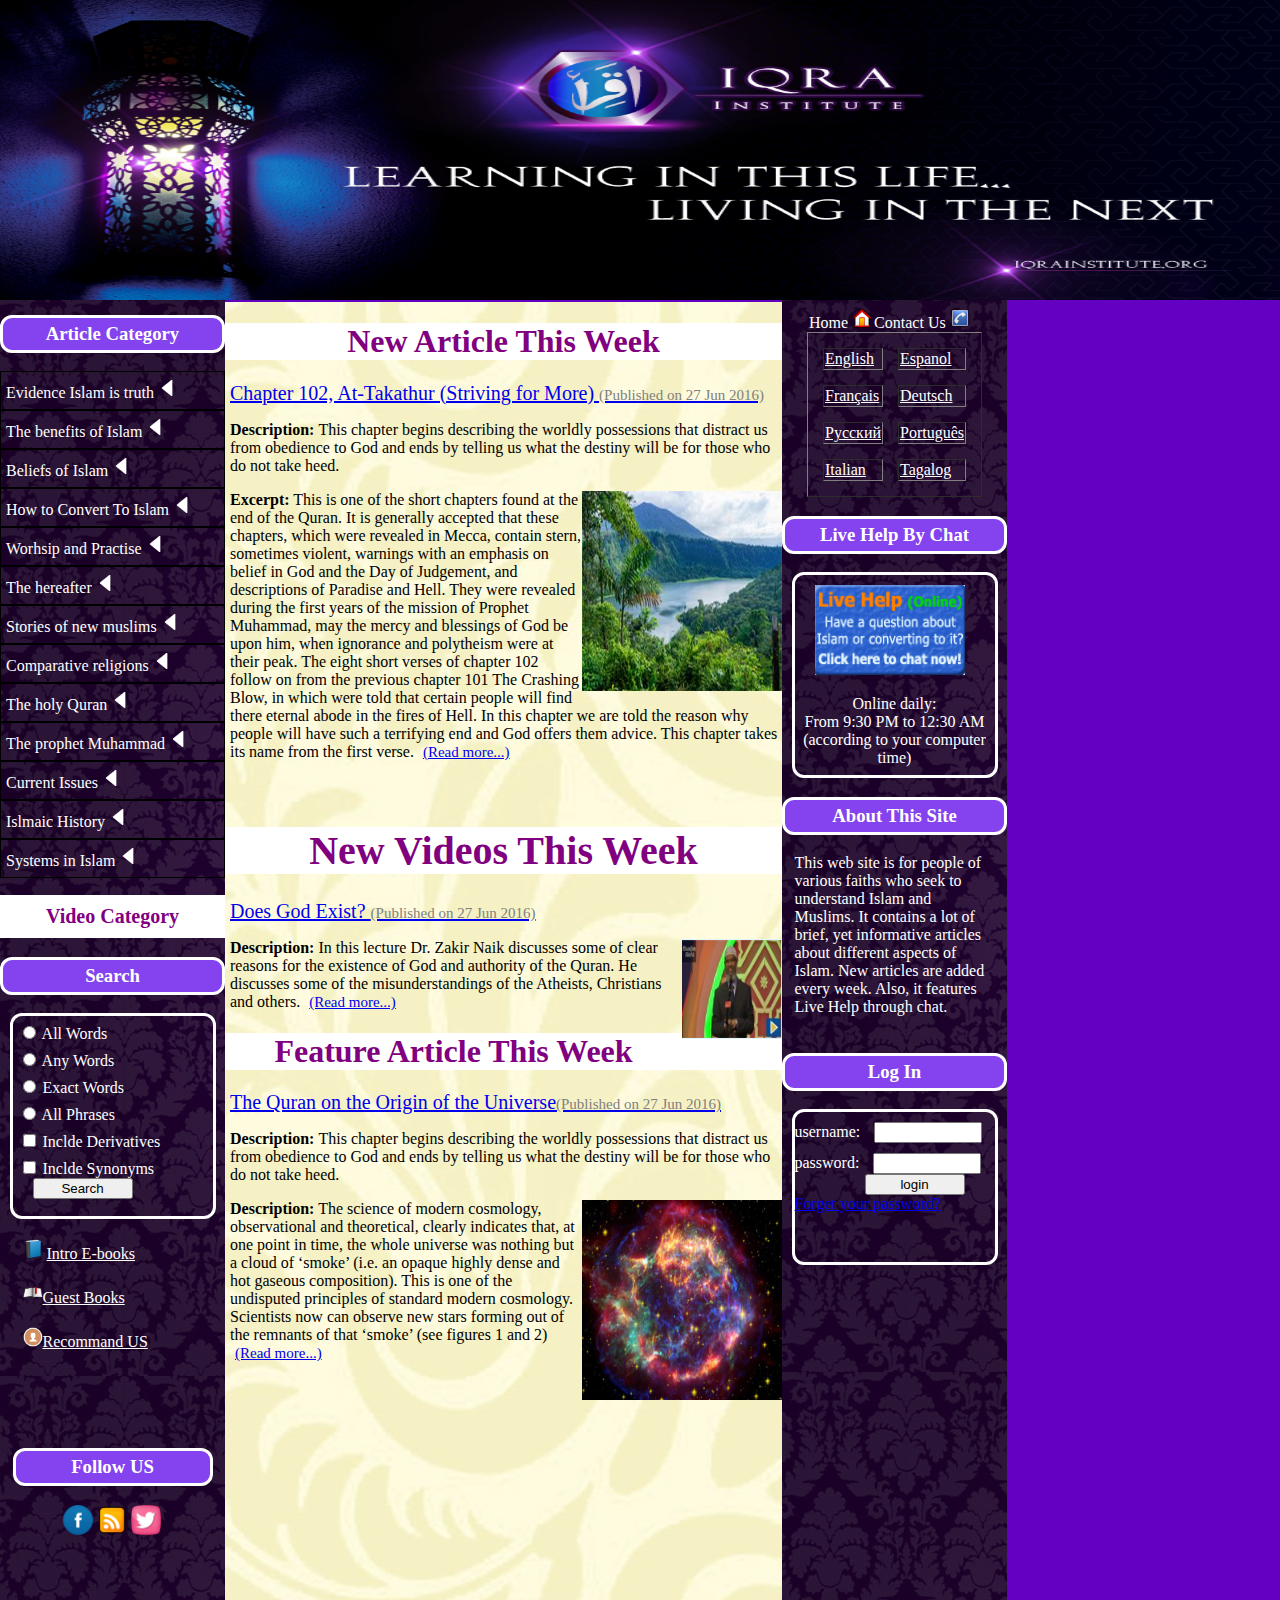
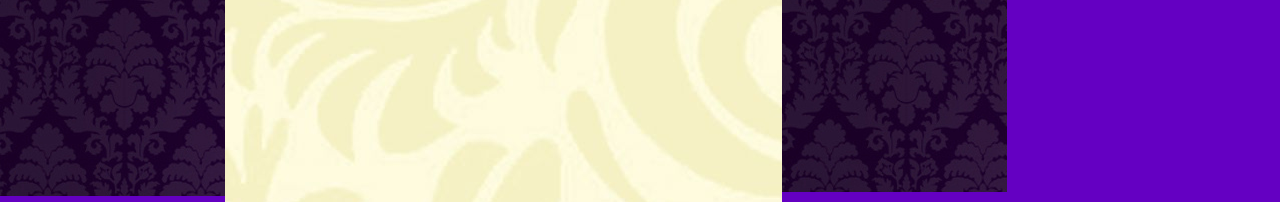
<file: index.html>
<!DOCTYPE html>
<html>
<head>
<meta charset="UTF-8">
<title>IsLAM Is the religion of peace</title>
   <link href="StyleSheet1.css" rel="stylesheet" type="text/css" />
</head>

<body>
<header>
 <img src="images/header.jpg" />
</header>

<div id="wrapper">
<nav>
<h3>Article Category</h3>
<ul class="navlist">
    <li>Evidence Islam is truth <span class="arrow"><img src="images/arrow.png" alt="" height="20px" width="20px"></span></li>
            <li>The benefits of Islam <span class="arrow"><img src="images/arrow.png" alt="" height="20px" width="20px"></span></li>
            <li>Beliefs of Islam <span class="arrow"><img src="images/arrow.png" alt="" height="20px" width="20px"></span></li>
            <li>How to Convert To Islam <span class="arrow"><img src="images/arrow.png" alt="" height="20px" width="20px"></span></li>
            <li>Worhsip and Practise <span class="arrow"><img src="images/arrow.png" alt="" height="20px" width="20px"></span></li>
            <li>The hereafter <span class="arrow"><img src="images/arrow.png" alt="" height="20px" width="20px"></span></li>
            <li>Stories of new muslims <span class="arrow"><img src="images/arrow.png" alt="" height="20px" width="20px"></span></li>
            <li>Comparative religions <span class="arrow"><img src="images/arrow.png" alt="" height="20px" width="20px"></span></li>
            <li>The holy Quran <span class="arrow"><img src="images/arrow.png" alt="" height="20px" width="20px"></span></li>
            <li>The prophet Muhammad <span class="arrow"><img src="images/arrow.png" alt="" height="20px" width="20px"></span></li>
            <li>Current Issues <span class="arrow"><img src="images/arrow.png" alt="" height="20px" width="20px"></span></li>
            <li>Islmaic History <span class="arrow"><img src="images/arrow.png" alt="" height="20px" width="20px"></span></li>
            <li>Systems in Islam <span class="arrow"><img src="images/arrow.png" alt="" height="20px" width="20px"></span></li>
        
		
</ul>

<h2>Video Category</h2>
<h3>Search</h3>

<div id="navform">
<input type="Radio" name="searchbtn" value="aLL"/> All Words <br>
<input type="Radio" name="searchbtn" value="ANY"/> Any Words <br>
<input type="Radio" name="searchbtn" value="Exact"/> Exact Words <br>
<input type="Radio" name="searchbtn" value="Phrases"/> All Phrases <br>
<input type="checkbox" name="searchbtn" value="Phrases"/> Inclde Derivatives <br>
<input type="checkbox" name="searchbtn" value="Phrases"/> Inclde Synonyms<br>
<button>Search</button>

</div>

<div id="bookslink">
<ul CLASS="bookslist">
<li><img src="images/ic1.ico" height="20px" width="20px"> <a href="#">Intro E-books </a></li>
<li> <img src="images/ic2.ico" height="20px" width="20px"><a href="#">Guest Books </a></li>
<li><img src="images/ic3.ico" height="20px" width="20px"><a href="#">Recommand US </a></li>

</ul>
</div>
<div id="sociallinks">
<h3>Follow US </h3>
<div id="soimg">
<img src="images/fb.ico" height="30px" width="30px">
<img src="images/fe.ico" height="30px" width="30px">
<img src="images/tw.ico" height="30px" width="30px">

</div>
</div>

</nav>
<section>


<h1>New Article This Week</h1>
<a href="#">Chapter 102, At-Takathur (Striving for More) <span>(Published on 27 Jun 2016) </span>  </a>
<p>
<b>Description: </b> This chapter begins describing the worldly possessions that distract us from obedience to God and ends by telling us what the destiny will be for those who do not take heed.
</p>

<p>
<img src="images/1.jpg" width="200px" height="200px" align="right"  />
<b>Excerpt:</b> This is one of the short chapters found at the end of the Quran.  It is generally accepted that these chapters, which were revealed in Mecca, contain stern, sometimes violent, warnings with an emphasis on belief in God and the Day of Judgement, and descriptions of Paradise and Hell.  They were revealed during the first years of the mission of Prophet Muhammad, may the mercy and blessings of God be upon him, when ignorance and polytheism were at their peak. The eight short verses of chapter 102 follow on from the previous chapter 101 The Crashing Blow, in which were told that certain people will find there eternal abode in the fires of Hell.  In this chapter we are told the reason why people will have such a terrifying end and God offers them advice.  
This chapter takes its name from the first verse. <a href="#">(Read more...)<a>
</p>
<h1>New Videos This Week</h1>
<a href="#">Does God Exist? <span>(Published on 27 Jun 2016) </span>
</a> 
<br/>
<p>
<img src="images/2.png" width="100px" height="100px" align="right"  />
<b>Description:</b> In this lecture Dr. Zakir Naik discusses some of clear reasons for the existence of God and authority of the Quran. He discusses some of the misunderstandings of the Atheists, Christians and others.
 <a href="#">(Read more...)</a>
</p>

<h1>Feature Article This Week</h1>
<a href="#">The Quran on the Origin of the Universe<span>(Published on 27 Jun 2016) </span>
</a> 
<br/>
<p>
<b>Description: </b> This chapter begins describing the worldly possessions that distract us from obedience to God and ends by telling us what the destiny will be for those who do not take heed.
</p>
<p>
<img src="images/3.jpg" width="200px" height="200px" align="right"  />
<b>Description:</b> The science of modern cosmology, observational and theoretical, clearly indicates that, at one point in time, the whole universe was nothing but a cloud of ‘smoke’ (i.e. an opaque highly dense and hot gaseous composition). This is one of the undisputed principles of standard modern cosmology.  Scientists now can observe new stars forming out of the remnants of that ‘smoke’ (see figures 1 and 2)
 <a href="#">(Read more...)</a>
</p>


</section>

<aside>
<ul id="toplist">
<li>Home <img src="images/home.ico" width="20px" height="20px"/> </li>
<li>Contact Us <img src="images/ct.ico" width="20px" height="20px"/> </li>
</ul>
<br/>
<table border="1"  cellspacing="15" width="300px">
<tr>
<td width="10px"><a href="#">English</a></td>
<td><a href="#">Espanol</a></td>
</tr>
<tr>
<td><a href="#">Français</a></td>
<td><a href="#">Deutsch</a></td>
</tr>
<tr>
<td><a href="#">Русский</a></td>
<td><a href="#">Português</a></td>
</tr>
<tr>
<td><a href="#">Italian</a></td>
<td><a href="#">Tagalog</a></td>
</tr>


</table>
<h3>Live Help By Chat</h3>
<div id="onlinehelp">
<img id="oh" src="images/l1.PNG" WIDTH="150PX" HEIGHT="90PX"/>
<p>
Online daily:<br/>
From 9:30 PM to 12:30 AM<br/>
(according to your computer time)
</p>
</div>

<h3>About This Site</h3>
<div id="thissite"><p>
This web site is for people of various faiths who seek to understand Islam and Muslims.  It contains a lot of brief, yet informative articles about different aspects of Islam.  New articles are added every week.  Also, it features Live Help through chat. 
</p>
</div>
<h3>Log In</h3>
<div id="login">
 username: <input type="text" width="50px">
                    password: <input type="password">
					
 
                    
                    <br/>
					
                    <button>login</button> <br/>
                    <a href="#">Forget your password?</a> 					
</div>

</aside>






</div>

<footer>

</footer>


</body>

</html>
</file>
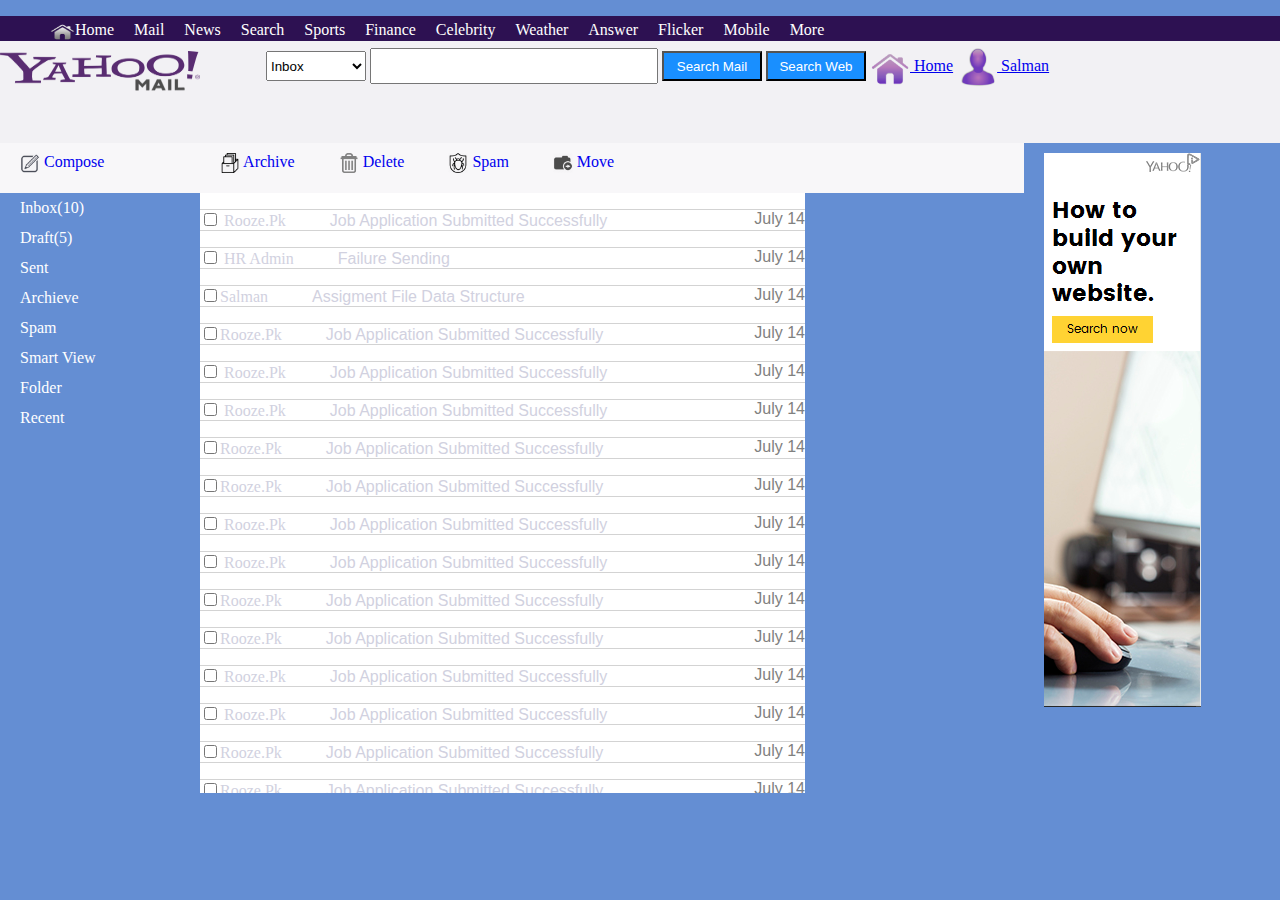
<file: assignments sylaani/index.html>
<!DOCTYPE html>
<html>

<head>
  <title>Yahoo.com</title>
  <link href="style.css" rel="stylesheet" type="text/css" />

</head>

<body>
  <div id="wrapper">
    <nav>
      <ul>
        <li>
          <a href="#"><img width="25px" height="20px" align="left" src="images/home.png"> Home</a>
        </li>
        <li><a href="#">Mail</a></li>
        <li><a href="#">News</a></li>
        <li><a href="#">Search</a></li>
        <li><a href="#">Sports</a></li>
        <li><a href="#">Finance</a></li>
        <li><a href="#">Celebrity</a></li>
        <li><a href="#">Weather</a></li>
        <li><a href="#">Answer</a></li>
        <li><a href="#">Flicker</a></li>
        <li><a href="#">Mobile</a></li>
        <li><a href="#">More</a></li>



      </ul>
    </nav>
    <!--NAVIGATION DONE HERE -->

    <div id="firstline">
      <div id="imgdiv">
        <img src="images/yahoo.png" height="40px" width="200px">
      </div>
      <div id="contentdiv">
        <select>
  <option value="Inbox">Inbox</option>
  <option value="Draft">Draft</option>
  <option value="Sent Item">Sent Item</option>
  <option value="All">All</option>
</select>
        <input type="text">
        <button>Search Mail </button>
        <button>Search Web </button>
        <a href="#"><img width="40px" height="40px" align="center" src="images/1.png"> Home</a>
        <a href="#"><img width="40px" height="40px" align="center" src="images/2.png"> Salman</a>


      </div>

    </div>
    <!-- 1ST LINE DONE HERE -->

    <SECTION>
      <div id="topbar">
        <div id="compose">
          <a href="#"><img width="20px" height="20px" align="center" src="images/3.png"> Compose</a>

        </div>

        <div id="compose2">
          <a href="#"><img width="20px" height="20px" align="center" src="images/4.png"> Archive</a>
          <a href="#"><img width="20px" height="20px" align="center" src="images/5.png"> Delete</a>
          <a href="#"><img width="20px" height="20px" align="center" src="images/6.png"> Spam</a>
          <a href="#"><img width="20px" height="20px" align="center" src="images/7.png"> Move</a>

        </div>

      </div>


      <div id="sidebar">
        <a href="#"> Inbox(10)</a><br>
        <a href="#"> Draft(5)</a><br>
        <a href="#"> Sent</a><br>
        <a href="#"> Archieve</a><br>
        <a href="#"> Spam</a><br>
        <a href="#"> Smart View</a><br>
        <a href="#"> Folder</a><br>
        <a href="#"> Recent</a><br>
      </div>
<div id="mail">
<p><input type="checkbox"> Rooze.Pk <span>Job Application Submitted Successfully </span> <span id="date">July 14 </span> </p>
  <p><input type="checkbox"> HR Admin <span>Failure Sending </span> <span id="date">July 14 </span> </p>
  <p> <input type="checkbox">Salman <span>Assigment File Data Structure </span><span id="date">July 14 </span> </p>
  <p> <input type="checkbox">Rooze.Pk <span>Job Application Submitted Successfully </span><span id="date">July 14 </span> </p>
  
<p><input type="checkbox"> Rooze.Pk <span>Job Application Submitted Successfully </span> <span id="date">July 14 </span> </p>
  <p><input type="checkbox"> Rooze.Pk <span>Job Application Submitted Successfully </span> <span id="date">July 14 </span> </p>
  <p> <input type="checkbox">Rooze.Pk <span>Job Application Submitted Successfully </span><span id="date">July 14 </span> </p>
  <p> <input type="checkbox">Rooze.Pk <span>Job Application Submitted Successfully </span><span id="date">July 14 </span> </p>
  
<p><input type="checkbox"> Rooze.Pk <span>Job Application Submitted Successfully </span> <span id="date">July 14 </span> </p>
  <p><input type="checkbox"> Rooze.Pk <span>Job Application Submitted Successfully </span> <span id="date">July 14 </span> </p>
  <p> <input type="checkbox">Rooze.Pk <span>Job Application Submitted Successfully </span><span id="date">July 14 </span> </p>
  <p> <input type="checkbox">Rooze.Pk <span>Job Application Submitted Successfully </span><span id="date">July 14 </span> </p>
  
<p><input type="checkbox"> Rooze.Pk <span>Job Application Submitted Successfully </span> <span id="date">July 14 </span> </p>
  <p><input type="checkbox"> Rooze.Pk <span>Job Application Submitted Successfully </span> <span id="date">July 14 </span> </p>
  <p> <input type="checkbox">Rooze.Pk <span>Job Application Submitted Successfully </span><span id="date">July 14 </span> </p>
  <p> <input type="checkbox">Rooze.Pk <span>Job Application Submitted Successfully </span><span id="date">July 14 </span> </p>
  





</div>
    </SECTION>


    <aside>

      <img id="ad" src="images/g1.PNG" alt="adsens">

    </aside>


  </div>

</body>

</html>
</file>
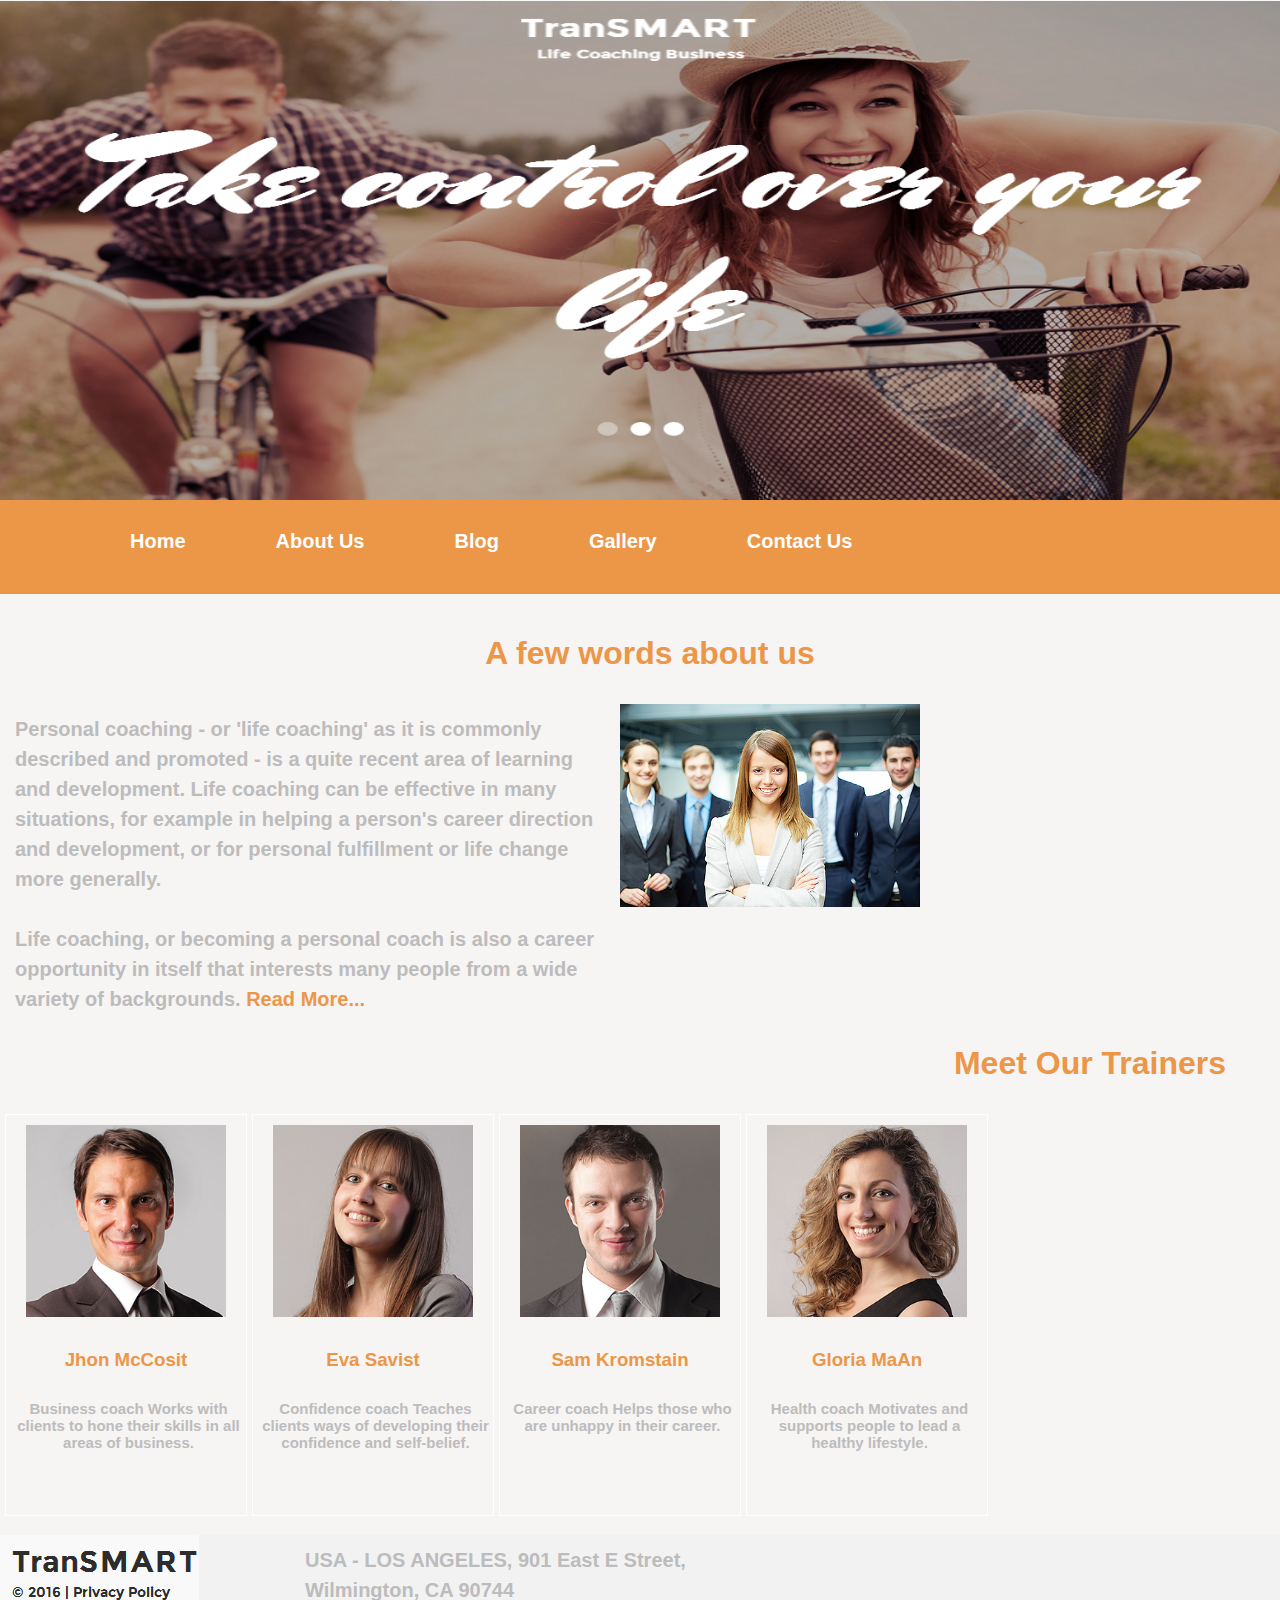
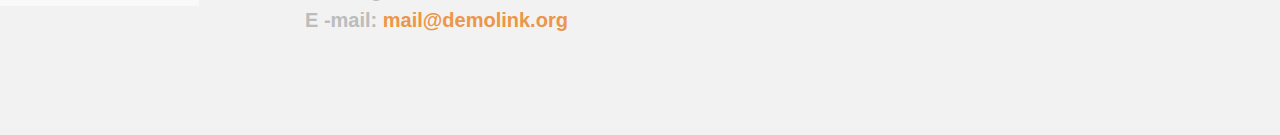
<file: new templates/index.html>
<!DOCTYPE html>
<html>
<head>
<meta charset="UTF-8">
<title>Monster Template</title>
<link href="StyleSheet.css" rel="stylesheet" type="text/css"/>
</head>

<body>

<header>
<img src="images/1.png"/>
</header>
<nav>
<ul>
<li><a href="#">Home </a> </li>
<li><a href="#">About Us </a> </li>
<li><a href="#">Blog </a> </li>
<li><a href="#"> Gallery</a> </li>
<li><a href="#"> Contact Us</a> </li>



</ul>

</nav>



<section>

<div id="fewwords">

<h1>A few words about us </h1>
<div id="left">
<p>
Personal coaching - or 'life coaching' as it is commonly described and promoted - is a quite recent area of learning and development. Life coaching can be effective in many situations, for example in helping a person's career direction and development, or for personal fulfillment or life change more generally.<br/>
<br/>
Life coaching, or becoming a personal coach is also a career opportunity in itself that interests many people from a wide variety of backgrounds.
<span>Read More...</span>

</p>


</div>
<div id="right">
<img src="images/2.jpg" width="300px"/>
</div>

</div>


<div id="meettrains">
<h1>Meet Our Trainers</h1>

<div id="ta"> <img src="images/ta.jpg"  /> <h3> Jhon McCosit </h3> <p>Business coach
Works with clients to hone their skills in all areas of business. </p> </div>
<div id="tb">  <img src="images/tb.jpg"  /> <h3> Eva Savist </h3> <p>Confidence coach
Teaches clients ways of developing their confidence and self-belief.</p> </div>
<div id="tc"> <img src="images/tc.jpg"  /> <h3> Sam Kromstain </h3> <p>Career coach
Helps those who are unhappy in their career.</P> </div>
<div id="td"> <img src="images/td.jpg"  /> <h3> Gloria MaAn </h3><p>Health coach
Motivates and supports people to lead a healthy lifestyle.</p>  </div>



</div>



</section>

<footer>
<div id="ffletf">
<img src="images/f1.PNG">
</div>
<div id="fright">
<p>
 USA - LOS ANGELES, 901 East E Street,<br/> Wilmington, CA 90744<br/>
E -mail:<span> mail@demolink.org </span> 
</p>

</div>

</footer>




</body>

</html>
</file>
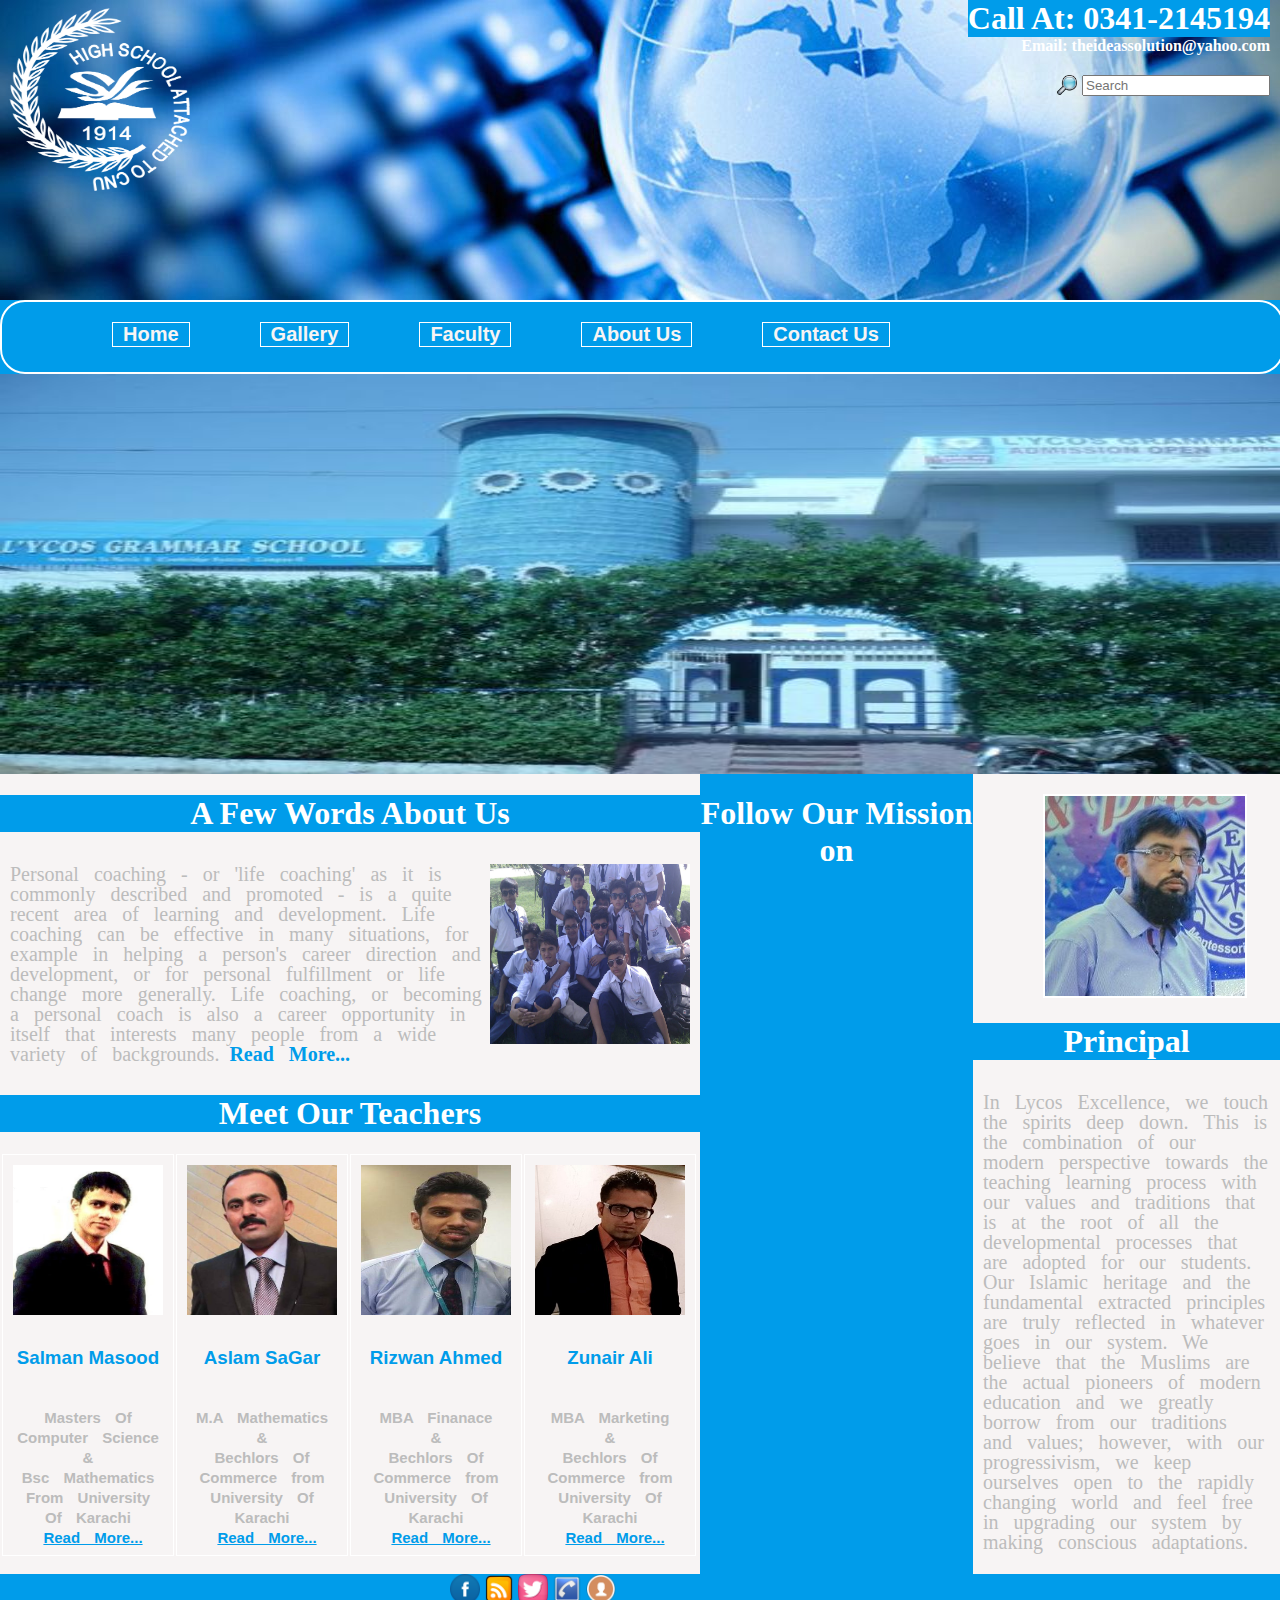
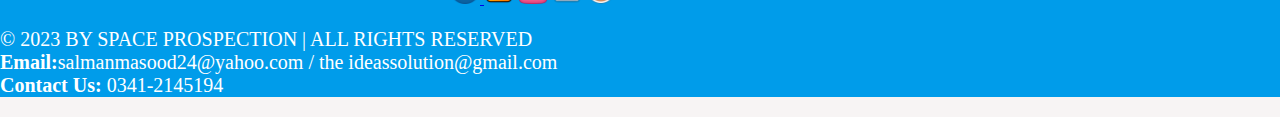
<file: school web/index.html>
<!DOCTYPE html>
<html>
<head>
<title>Lycos Excellence</title>
<link href="stylesheet.css" rel="stylesheet" type="text/css"/>
</head>
<script src="java.js">
</script>

<body>
<div id="wrapper">

<header>
<div id="rightheader">
<img src="images/logo.png"/>

</div>
<div id="leftheader">
<h1> Call At: 0341-2145194</h1>
<h4>Email: theideassolution@yahoo.com </h4>

<div id="searchbar">

<input type="text" placeholder="Search">  <img src="images/search icon.png" width="20px" height="20px"/> 
</div>

</div>

</header>
<nav>
<ul>
<li><a href="index.html">Home</a> </li>
<li><a href="gallery.html">Gallery </a> </li>
<li><a href="faculty.html">Faculty</a> </li>
<li><a href="about.html">About Us</a> </li>
<li><a href="contact.html">Contact Us</a> </li>



</ul>


</nav>


<div id="slider">
<img  id="sliderimg" src="images/bg.jpg" width="100%" height="400px"  onmouseover="myfn()"/>

</div>


<section>
<h1>A Few Words About Us </h1>


<p>
<img src="images/1.jpg" width="200px" height="180px" align="right">
Personal coaching - or 'life coaching' as it is commonly described and promoted - is a quite recent area of learning and development. Life coaching can be effective in many situations, for example in helping a person's career direction and development, or for personal fulfillment or life change more generally.

Life coaching, or becoming a personal coach is also a career opportunity in itself that interests many people from a wide variety of backgrounds.<span>Read More...</span>
</p>

<h1>Meet Our Teachers </h1>
<div id="teachers">

<div id="ta"><img src="images/ta.jpg" width="150px" height="150px"/> <h3> Salman Masood </h3> <p>Masters Of Computer Science & <br/> Bsc Mathematics From University Of Karachi<br/> <a Href="#">Read More... </a> </p> </div>
<div id="tb"> <img src="images/tb.jpg" width="150px" height="150px"/> <h3> Aslam SaGar </h3><P>M.A Mathematics & <br/>Bechlors Of Commerce from University Of Karachi <br/><a Href="#">Read More... </a></P></div>
<div id="tc"><img src="images/tc.jpg" width="150px" height="150px"/><h3> Rizwan Ahmed </h3><P>MBA Finanace <br/>& <br/>Bechlors Of Commerce from University Of Karachi<br/><a Href="#">Read More... </a></P> </div>
<div id="td"><img src="images/td.jpg" width="150px" height="150px"/><h3> Zunair Ali </h3><P>MBA Marketing <br/>& <br/> Bechlors Of Commerce from University Of Karachi <br/><a Href="#">Read More... </a></P> </div>


</div>

</section>

<aside>
<img src="images/pri.jpg" />
<h1>Principal </h1>
<p>
In Lycos Excellence, we touch the spirits deep down. This is the combination of our modern perspective towards the teaching learning process with our values and traditions that is at the root of all the developmental processes that are adopted for our students. Our Islamic heritage and the fundamental extracted principles are truly reflected in whatever goes in our system. We believe that the Muslims are the actual pioneers of modern education and we greatly borrow from our traditions and values; however, with our progressivism, we keep ourselves open to the rapidly changing world and feel free in upgrading our system by making conscious adaptations. 
</p>
</aside>




<footer>
<div id="social">
<h1>Follow Our Mission on</h1>
<span>

<a href="https://www.facebook.com/salman.masood.92"><img src="images/fb.ico" width="30px" height="30px"/> </a>
<a href="https://www.facebook.com/salman.masood.92"><img src="images/fe.ico" width="30px" height="30px"/></a>
<a href="https://www.facebook.com/salman.masood.92"><img src="images/tw.ico" width="30px" height="30px"/></a>
<a href="https://www.facebook.com/salman.masood.92"><img src="images/ct.ico" width="30px" height="30px"/></a>
<a href="https://www.facebook.com/salman.masood.92" target="new blank"><img src="images/ic3.ico" width="30px" height="30px"/></a>

</span>


</div>
<p>&copy; 2023 BY SPACE PROSPECTION | ALL RIGHTS RESERVED <br><b> Email:</b>salmanmasood24@yahoo.com / the ideassolution@gmail.com <br><b> Contact Us:</b> 0341-2145194</p>
</footer>

</div>

</div>


</body>
</html>
</file>
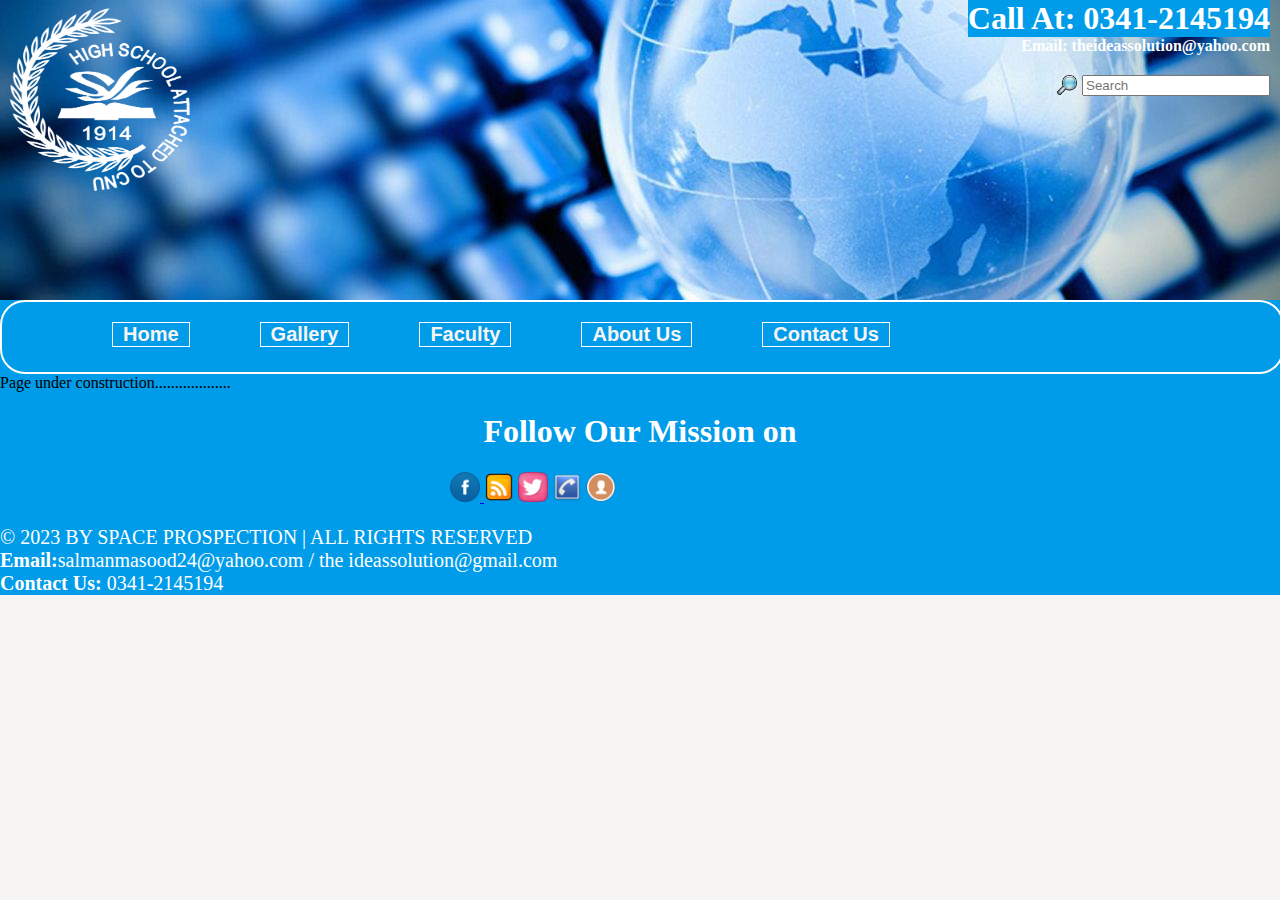
<file: school web/about.html>
<!DOCTYPE html>
<html>
<head>
<title>Lycos Excellence</title>
<link href="stylesheet.css" rel="stylesheet" type="text/css"/>
</head>
<script src="java.js">
</script>

<body>
<div id="wrapper">

<header>
<div id="rightheader">
<img src="images/logo.png"/>

</div>
<div id="leftheader">
<h1> Call At: 0341-2145194</h1>
<h4>Email: theideassolution@yahoo.com </h4>

<div id="searchbar">

<input type="text" placeholder="Search">  <img src="images/search icon.png" width="20px" height="20px"/> 
</div>

</div>

</header>
<nav>
<ul>
<li><a href="index.html">Home</a> </li>
<li><a href="gallery.html">Gallery </a> </li>
<li><a href="faculty.html">Faculty</a> </li>
<li><a href="about.html">About Us</a> </li>
<li><a href="contact.html">Contact Us</a> </li>



</ul>


</nav>


Page under construction...................



<footer>
<div id="social">
<h1>Follow Our Mission on</h1>
<span>

<a href="https://www.facebook.com/salman.masood.92"><img src="images/fb.ico" width="30px" height="30px"/> </a>
<a href="https://www.facebook.com/salman.masood.92"><img src="images/fe.ico" width="30px" height="30px"/></a>
<a href="https://www.facebook.com/salman.masood.92"><img src="images/tw.ico" width="30px" height="30px"/></a>
<a href="https://www.facebook.com/salman.masood.92"><img src="images/ct.ico" width="30px" height="30px"/></a>
<a href="https://www.facebook.com/salman.masood.92" target="new blank"><img src="images/ic3.ico" width="30px" height="30px"/></a>

</span>


</div>
<p>&copy; 2023 BY SPACE PROSPECTION | ALL RIGHTS RESERVED <br><b> Email:</b>salmanmasood24@yahoo.com / the ideassolution@gmail.com <br><b> Contact Us:</b> 0341-2145194</p>
</footer>

</div>

</div>


</body>
</html>
</file>
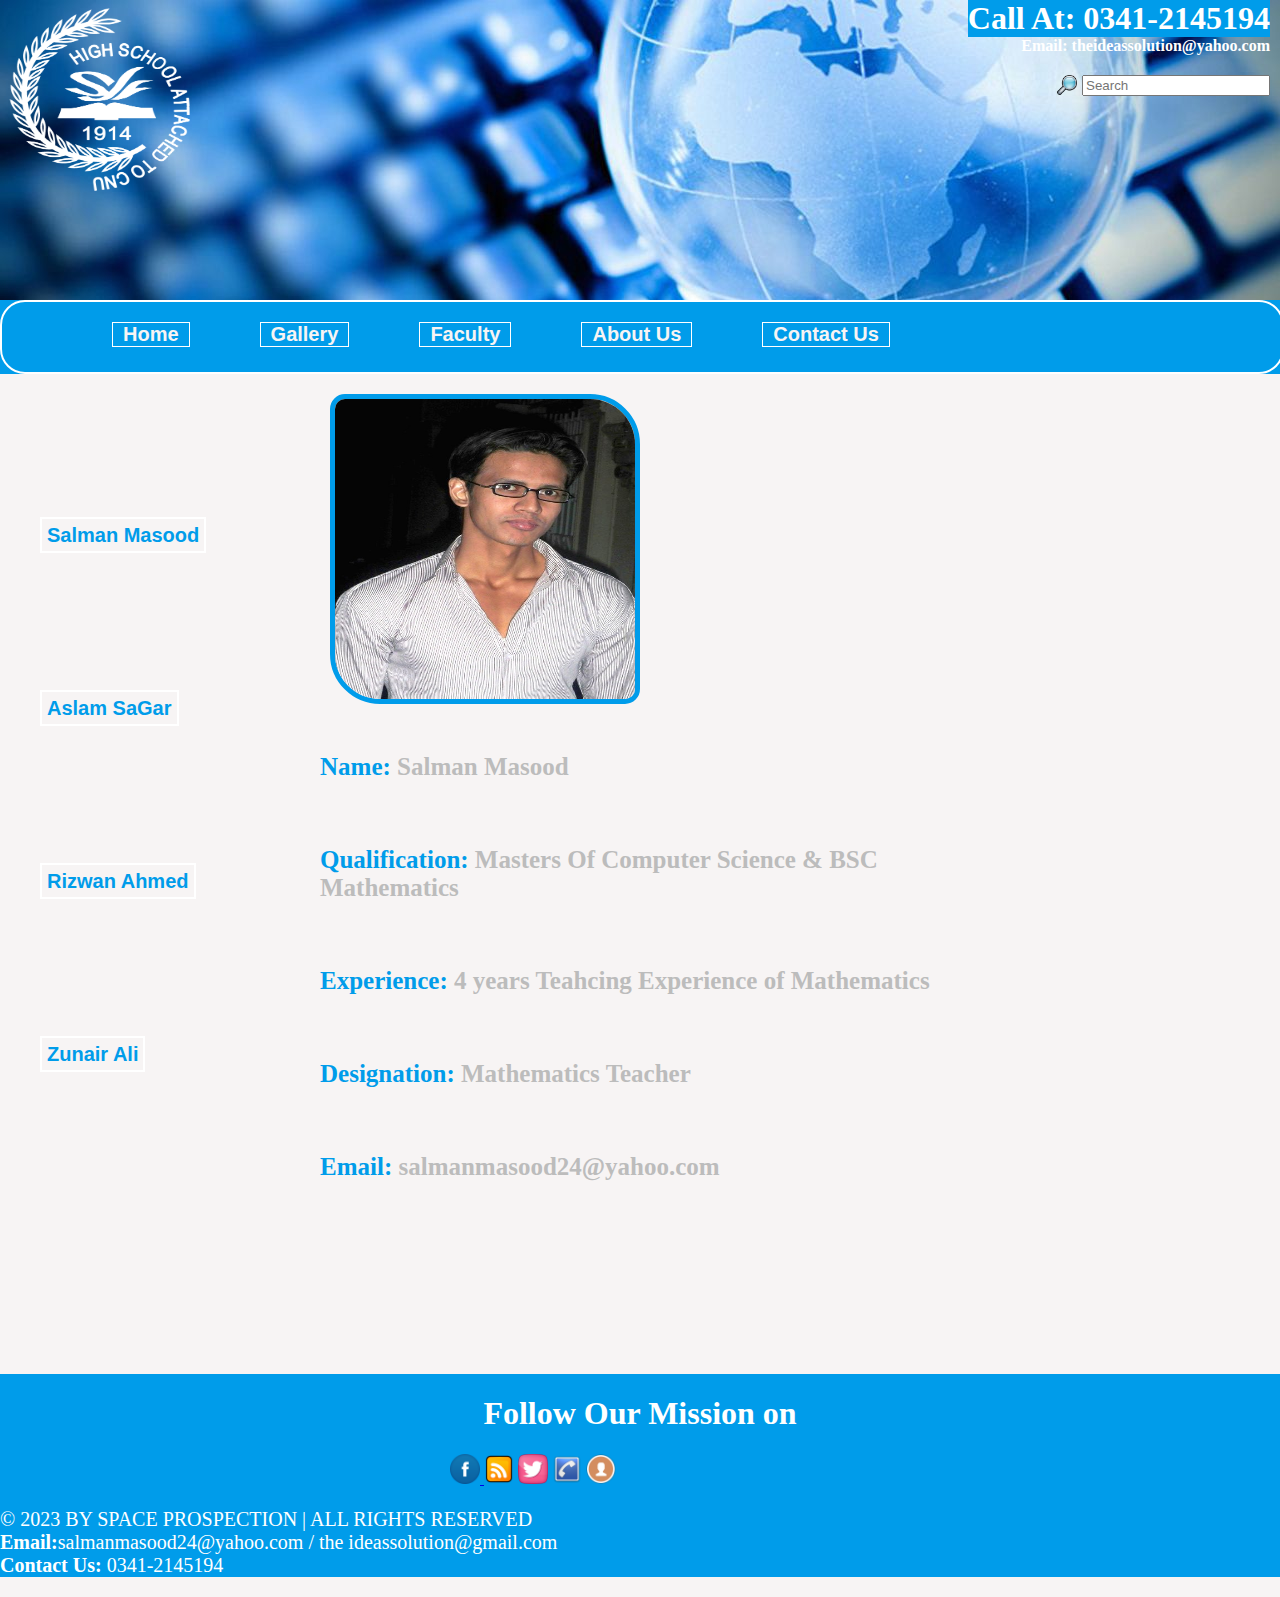
<file: school web/faculty.html>
<!DOCTYPE html>
<html>
<head>
<title>Lycos Excellence</title>
<link href="stylesheet.css" rel="stylesheet" type="text/css"/>
</head>
<script src="java.js">
</script>

<body>
<div id="wrapper">

<header>
<div id="rightheader">
<img src="images/logo.png"/>

</div>
<div id="leftheader">
<h1> Call At: 0341-2145194</h1>
<h4>Email: theideassolution@yahoo.com </h4>

<div id="searchbar">

<input type="text" placeholder="Search">  <img src="images/search icon.png" width="20px" height="20px"/> 
</div>

</div>

</header>
<nav>
<ul>
<li><a href="index.html">Home</a> </li>
<li><a href="gallery.html">Gallery </a> </li>
<li><a href="faculty.html">Faculty</a> </li>
<li><a href="about.html">About Us</a> </li>
<li><a href="contact.html">Contact Us</a> </li>


</ul>


</nav>

<div id="bodyoffaculty">

<div id="sidebaroffac">
<ul>
<li><a href="#" onclick="salman()">Salman Masood</a></li>
<li><a href="#" onclick="aslam()">Aslam SaGar </a></li>
<li><a href="#" onclick="rizwan()">Rizwan Ahmed </a></li>
<li><a href="#" onclick="zunair()">Zunair Ali </a></li>

</ul>

</div>


<div id="sectionoffac">

<img id="idimg" src="images/salman.jpg">

<h3>Name: <b id="name">Salman Masood </b> </h3>
<h3>Qualification: <b id="edu"> Masters Of Computer Science & BSC Mathematics </b> </h3>
<h3>Experience: <b id="exp"> 4 years Teahcing Experience of Mathematics  </b> </h3>
<h3>Designation: <b id="des">Mathematics Teacher  </b> </h3>
<h3>Email: <b id="email">salmanmasood24@yahoo.com </b> </h3>



</div>


</div>


<footer>
<div id="social">
<h1>Follow Our Mission on</h1>
<span>

<a href="https://www.facebook.com/salman.masood.92"><img src="images/fb.ico" width="30px" height="30px"/> </a>
<a href="https://www.facebook.com/salman.masood.92"><img src="images/fe.ico" width="30px" height="30px"/></a>
<a href="https://www.facebook.com/salman.masood.92"><img src="images/tw.ico" width="30px" height="30px"/></a>
<a href="https://www.facebook.com/salman.masood.92"><img src="images/ct.ico" width="30px" height="30px"/></a>
<a href="https://www.facebook.com/salman.masood.92" target="new blank"><img src="images/ic3.ico" width="30px" height="30px"/></a>

</span>


</div>
<p>&copy; 2023 BY SPACE PROSPECTION | ALL RIGHTS RESERVED <br><b> Email:</b>salmanmasood24@yahoo.com / the ideassolution@gmail.com <br><b> Contact Us:</b> 0341-2145194</p>
</footer>

</div>

</div>


</body>
</html>
</file>
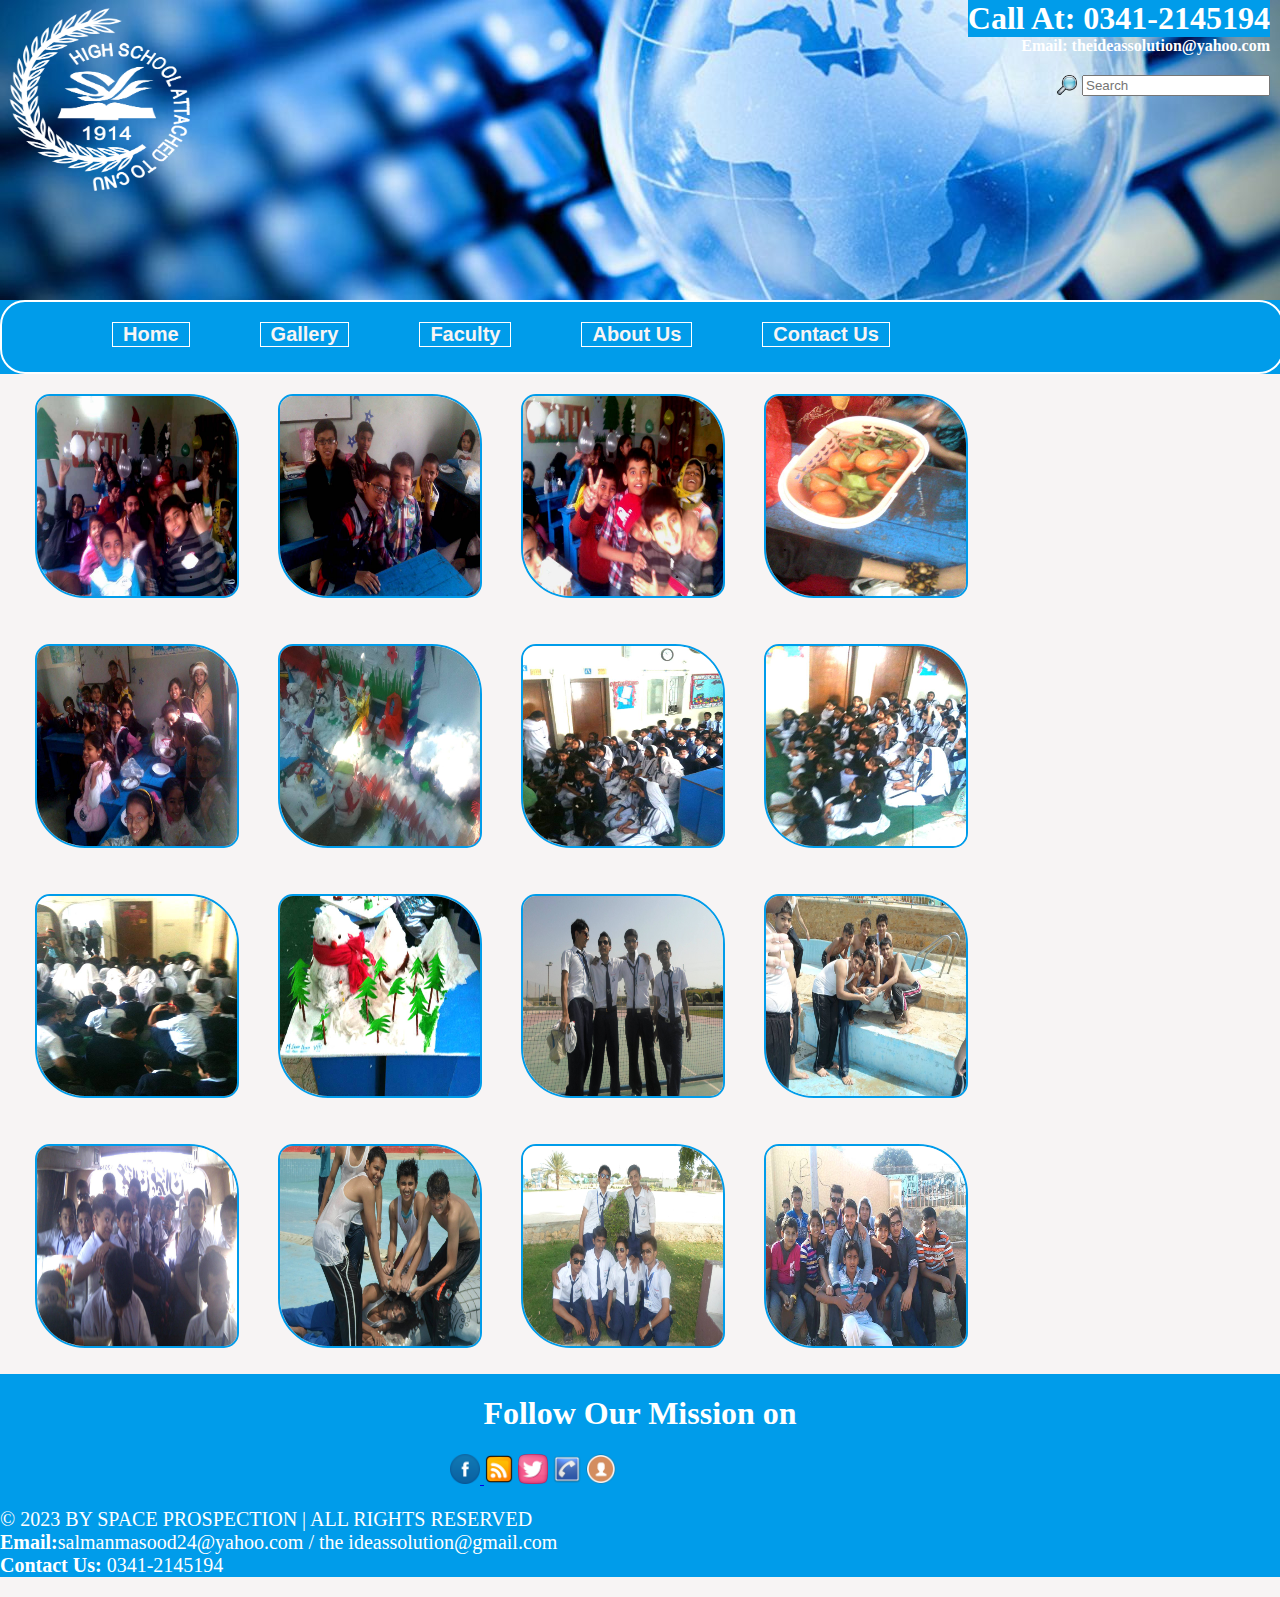
<file: school web/gallery.html>
<!DOCTYPE html>
<html>
<head>
<title>Lycos Excellence</title>
<link href="stylesheet.css" rel="stylesheet" type="text/css"/>
</head>
<script src="java.js">
</script>

<body>
<div id="wrapper">

<header>
<div id="rightheader">
<img src="images/logo.png"/>

</div>
<div id="leftheader">
<h1> Call At: 0341-2145194</h1>
<h4>Email: theideassolution@yahoo.com </h4>

<div id="searchbar">

<input type="text" placeholder="Search">  <img src="images/search icon.png" width="20px" height="20px"/> 
</div>

</div>

</header>
<nav>
<ul>
<li><a href="index.html">Home</a> </li>
<li><a href="gallery.html">Gallery </a> </li>
<li><a href="faculty.html">Faculty</a> </li>
<li><a href="about.html">About Us</a> </li>
<li><a href="contact.html">Contact Us</a> </li>


</ul>


</nav>

<div id="bodyofgallery">

<div id="row1">
<a href="images/g1.jpg" target="new blank"><img src="images/g1.jpg"/> <a>
<a href="images/g2.jpg" target="new blank"><img src="images/g2.jpg"/> <a>
<a href="images/g3.jpg" target="new blank"><img src="images/g3.jpg"/> <a>
<a href="images/g4.jpg" target="new blank"><img src="images/g4.jpg"/> <a>
</div>

<div id="row2">
<a href="images/g5.jpg" target="new blank"><img src="images/g5.jpg"/> <a>
<a href="images/g6.jpg" target="new blank"><img src="images/g6.jpg"/> <a>
<a href="images/g7.jpg" target="new blank"><img src="images/g7.jpg"/> <a>
<a href="images/g8.jpg" target="new blank"><img src="images/g8.jpg"/> <a>
</div>

<div id="row3">
<a href="images/g9.jpg" target="new blank"><img src="images/g9.jpg"/> <a>
<a href="images/g10.jpg" target="new blank"><img src="images/g10.jpg"/> <a>
<a href="images/g11.jpg" target="new blank"><img src="images/g11.jpg"/> <a>
<a href="images/g12.jpg" target="new blank"><img src="images/g12.jpg"/> <a>
</div>
<div id="row4">
<a href="images/g13.jpg" target="new blank"><img src="images/g13.jpg"/> <a>
<a href="images/g14.jpg" target="new blank"><img src="images/g14.jpg"/> <a>
<a href="images/g15.jpg" target="new blank"><img src="images/g15.jpg"/> <a>
<a href="images/g16.jpg" target="new blank"><img src="images/g16.jpg"/> <a>
</div>



</div>



<footer>
<div id="social">
<h1>Follow Our Mission on</h1>
<span>

<a href="https://www.facebook.com/salman.masood.92"><img src="images/fb.ico" width="30px" height="30px"/> </a>
<a href="https://www.facebook.com/salman.masood.92"><img src="images/fe.ico" width="30px" height="30px"/></a>
<a href="https://www.facebook.com/salman.masood.92"><img src="images/tw.ico" width="30px" height="30px"/></a>
<a href="https://www.facebook.com/salman.masood.92"><img src="images/ct.ico" width="30px" height="30px"/></a>
<a href="https://www.facebook.com/salman.masood.92" target="new blank"><img src="images/ic3.ico" width="30px" height="30px"/></a>

</span>


</div>
<p>&copy; 2023 BY SPACE PROSPECTION | ALL RIGHTS RESERVED <br><b> Email:</b>salmanmasood24@yahoo.com / the ideassolution@gmail.com <br><b> Contact Us:</b> 0341-2145194</p>
</footer>

</div>

</div>


</body>
</html>
</file>
<file: StyleSheet1.css>
body {
    background-color:rgb(100, 0, 194);
	margin:0 auto;
}
#wrapper
{
width:100%;
margin:0 auto;
height:1000px;
background-color:rgb(100, 0, 194);

}
header{
width:100%;
height:290px;
background-color:white;
border-bottom:2px solid #fff;
}
header img{
width:100%;
height:300px;

}
nav
{
border-top:4px solid;
	
background-image:url('images/bg.jpg');

width:225px;	
height:1500px;
float:left;	

}
section
{
margin-top:10px;	
background-image:url('images/bg2.jpg');
width:557px;	
height:1500px;
float:left;	
 
}
aside
{
	background-image:url('images/bg.jpg');
color:#fff;	
background-color:green;
width:225px;	
height:1500px;
float:left;	
}
.navlist
{
margin: 0px;
    padding: 0px;	
list-style-type:none;	
}
.navlist li{
    padding: 6px 0px 7px 5px;
    display: block;
    border: 1px solid black  ;
    color:#fff;
}
.navlist li:hover{
	
    background-color:#fff ;
    color:purple;
    
}
h2
{
text-align: center;
    background-color: #fff;
    color: purple;
    font-size: 20px;
    padding: 10px;	
}
h3
{
text-align:center;
color:#fff;
background-color:#8443ee;
padding:5px;
border: 3px solid  white;
    border-radius: 12px;	
	
}

#navform,#onlinehelp
{
height:200px;
color:#fff;
margin:0 auto;
width:200px;
border: 3px solid  white;
    border-radius: 12px;
}
#login 
{color:#fff;
margin:0 auto;
	width:200px;
border: 3px solid  white;
    border-radius: 12px;
height:150px;
	}
#oh
{
margin-left:20px;
margin-top:10px;
}
input
{
	
margin-left:10px;
margin-top:10px;
}
button
{
margin-left:20px;
width:100px;	
	
}
#bookslink
{
	
	height:200px;
	
margin:0 auto;
width:200px;
margin-top:10px;
}
.bookslist
{
	margin: 0px;
    padding: 0px;	
list-style-type:none;	
}
.bookslist li{
	padding:10px;
}
.bookslist li a:link
{
color:white;	
}
#sociallinks
{

width:200px;
height:100px;	
margin:0 auto;

	
}
#soimg
{

width:100px;
height:50px;
margin:0 auto;	
}
section h1
{
color:purple;
background-color:#fff;
text-align:center;	
	
}
section a{
font-size:20px;	
margin-left:5px;	
}
section a span{
	font-size:15px;	
	color:gray;
	text-decoration:none;
}
section p 
{
margin-left:5px;	
}
section p  a
{
font-size:15px;	
}
#toplist
{
margin-left:5px;
padding-left:20px;
list-style-type:none;

}
#toplist li{
float:left;	
padding-left:2px;		
}
table
{
	
margin:0 auto;
width:10px;	
}
table a
{
color:white;	
}
#onlinehelp p
{
text-align:center;	
}
#thissite
{
width:200px;	
height:180px;

margin:0 auto;	
}

#login  input
{
width:100px;
margin-left:10px;	
	
}
#login button
{
margin-left:70px;	
}
</file>
<file: assignments sylaani/style.css>
body{
    
   
margin: 0px auto;
padding: 0px;
 background-color: #648ed3;

}
#wrapper
{


 

width: 100%;
height: 500px;    
}
nav
{
  height:25px;
  width:100%;  
   background-color: #2d1152;
   margin: 0px auto;


}
   nav ul 
{
list-style-type: none;  

 height:22px;   
 
}
nav ul li a:link
{
  text-decoration: none;  
   color: white; 
   float: left;
 padding-left: 10px;
 padding-right: 10px;
margin-top: 5px;
}
nav ul li a:visited
{
  color:white;  
}
nav ul li a:hover
{
text-decoration: underline;    
    
}
#firstline
{

width: 100%;

height:100px;

background-color: rgb(242, 241, 244);
border-bottom:2px solid rgb(242, 241, 244);
}
#imgdiv
{
width: 20%;

height:80px;
float: left;
margin-top: 10px;

}
#contentdiv
{
width: 79%;

height:50px;
float: left;

}
#contentdiv select
 {
width:100px;
height: 30px;
margin-top: 10px;
margin-left: 10px;


 }
 #contentdiv input
 {
width:280px;
height: 30px;

 }
  #contentdiv button
  {
color: white;
 width:100px;
height: 30px;
background-color: rgb(25, 143, 255);
  }
  section
  {

width: 80%;
height: 600px;
float: left;

  }

  aside
  {

width: 20%;
height: 500px;
float: left;


  }
#ad
    {
margin-left: 20px;
margin-top: 10px;
    }
    #sidebar
    {
float: left;
 background-color: #648ed3;
width: 200px;
height: 600px;
overflow: scroll;
    }
    #mail
    {

 float: left;
 background-color:  white;
width: 605px;
height: 600px;
overflow: scroll;
    } 
    
    #topbar
    {

background-color: rgb(248, 247, 249);
width: 100%;
height: 50px;
margin: 0px;

    }
    #compose
     {


width:100px;
height: 30px;
margin-left:20px;
float: left;
margin-top: 10px;
     }
     #compose a
     {

text-decoration: none;


     }
       #compose2
       {

width:500px;
height: 30px;
margin-left:80px;
float: left;
margin-top: 10px;
  
         
       }
#compose2 a
{

text-decoration: none;
padding-left: 20px;
padding-right: 20px;

}
#sidebar a
{
text-decoration: none;

color: white;
margin-left: 20px;
line-height: 30px;
}
#mail p
{
border-top:1px solid lightgray; 
font-family: Georgia, 'Times New Roman', Times, serif;
border-bottom:1px solid lightgray; 
color: #d1d1e0;
}
#mail span
{
margin-left: 40px;
font-family:Verdana, Geneva, Tahoma, sans-serif;
}
#date
{
 float: right;
 color: gray;
 font-family:monospace;
}
</file>
<file: new templates/StyleSheet.css>
body
{
padding:0px;	
margin: 0 auto;
background-color:rgb(247, 244, 244);
}
nav
{
height:94px;
width:100%;
border-bottom:2px solid balck;	
background-color:#ec9647;
position:relative;	
}
nav ul 
{
list-style-type:none;
	margin:0 auto;
		
}
nav ul  li
{
display:block;
float:left;
padding-left:90px;
padding-top:30px;

	
}
nav ul  li a:link
{
	text-decoration:none;
	color:white;
	font-weight:bold;
font-family: "PT Sans",sans-serif;
font-size: 20px;
	
}
header
{
margin: 0 auto;
height:500px;
width:100%;	
background-color:yellow;	
}
header img
{
height:500px;
width:100%;	
	margin: 0 auto;
}
section
{
width:100%;
height:auto;
	
margin:0 auto;	
}
#fewwords
{
padding:10px;	
width:100%;
height:400px;
color:#bcbcbc;	
}
h1,h3
{
font-family: "PT Sans",sans-serif;	
text-align:center;
color:#ec9647;	
padding:10px;
}
#left
{

width:600px;
height:350px;
float:left;
margin:0 auto;		
}
#left p
{
margin:0 auto;	
margin-top:10px;
	font-weight:bold;
font-family: "PT Sans",sans-serif;
font-size: 20px;
text-align: left;
margin-left:5px;
line-height:30px;

	}
#left p span
{
color:#ec9647;	
}
#right{

width:300px;
height:350px;
float:left;	
}
#right img{
	
margin-left:10px;	
}
#meettrains
{
	
height:500px;

	
}
#meettrains p
{
margin-top:10px;
	font-weight:bold;
font-family: "PT Sans",sans-serif;
font-size: 15px;
text-align: center;
margin-left:5px;	
color:#bcbcbc;	
}
#meettrains img
{
width:200px;
margin-left:20px;
margin-top:10px;
}
#ta,#tb,#tc,#td
{
margin-left:5px;
border:1px solid #fff;	
float:left;	
height:400px;
width:240px;	


}
footer
{
	
	
	width:100%;
	height:200px;
	background-color:#f2f2f2;
	
}
#ffletf
{
width:300px;
	
height:200px;
float:left;

}
#fright
{
float:left;

height:200px;	width:600px;

}
#fright p
{
	margin:0 auto;	
margin-top:10px;
	font-weight:bold;
font-family: "PT Sans",sans-serif;
font-size: 20px;
text-align: left;
margin-left:5px;
line-height:30px;
color:#bcbcbc;	
	
}
#fright p span
{
color:#ec9647;	
}
</file>
<file: school web/stylesheet.css>
body
{
background-color: rgb(247, 244, 244);
margin: 0 auto;	

}
#wrapper
{
width:100%;
height:auto;
margin: 0 auto;	
background-color: #009cea;
}
header
{
width:100%;
height:300px;
background-color:#33adff;	
margin: 0 auto;	

background-image:url('images/hb.jpg');	
}
#rightheader
{
width:500px;
height:300px;
float:left;	
font-family:Sans-serif 	Arial
Verdana;
}

#rightheader img
{
width:200px;
height:200px;	
}

#leftheader
{
width:500px;
height:300px;
float:right;	

}
#leftheader h1,#leftheader h4
{
font-family: audiowide-regular-webfont;	
float:right;
color:white;	
padding:0;
margin:0;
margin-right:10px;
}
#searchbar
{

width:480px;
height:80px;
float:left;
margin:0 auto;	
padding:10px;	
}
#searchbar img,input
{
margin:0 auto;	
padding-right:5px;
margin-top:10px;
float:right;
}

nav
{
width:100%;
height:70px;
background-color:#009cea;
border:2px solid #fff;
 border-radius: 25px;
		
}

nav ul
{
list-style-type:none;	
margin:0;
}
nav ul li
{
padding-left:10px;	
padding-right:10px;
border:1px solid #fff;	
float:left;
margin-left:70px;

margin-top:20px;

}
nav ul a
{
font-size:20px;	
color:rgb(247, 244, 244);
text-decoration:none;
font-weight:bold;	
font-family: "PT Sans",sans-serif;

}

nav ul a:hover
{
background-color:#009cea;	
font-size:10px;	
color:white;
}
#slider
{
background-color:yellow;
width:100%;
margin:0 auto;
height:400px;


	
}


section
{
width:700px;
height:800px;
background-color: rgb(247, 244, 244);
margin: 0 auto;	
float:left;	


			
}
h1
{
	
background-color:#009cea;
text-align:center;
color:white;	
}
section p,aside p
{
font-size:20px;
line-height:20px;
padding:10px;
word-spacing:10px;
color:#bcbcbc;
}
section p span,#teachers a
{
color:#009cea;
margin-left:10px;
font-weight:bold;		
}
#teachers
{
width:1000px;
height:500px;

margin:0 auto;	
	
}
#teachers img
{
margin-top:10px;
margin-left:10px;	
	
}
#ta,#tb,#tc,#td
{
	
width:170px;
margin-left:2px;
border:1px solid white;
height:400px;
float:left;	
	
}
#teachers h3
{
	font-family: "PT Sans",sans-serif;	
text-align:center;
color:#009cea;	
padding:10px;
}
#teachers p
{

font-weight:bold;
font-family: "PT Sans",sans-serif;
font-size: 15px;
text-align: center;

color:#bcbcbc;	
}
aside
{
width:307px;
height:800px;
background-color: rgb(247, 244, 244);
margin: 0 auto;	
float:right;				
	
}
aside img
{
width:200px;
height:200px;	
margin-top:20px;	
margin-left:70px;	
border:2px solid white;	
}
footer
{
background-color: #009cea;	
text-decoration:none;	
}
footer p
{
	
color:	white;
font-size:20px;	
}
footer span
{
	
margin-left:450px;	
}

#bodyofgallery,#bodyoffaculty
{
background-color: rgb(247, 244, 244);	

height:1000px;
width:100%;	
	
}
#bodyofgallery a
{
	text-decoration:none;
}
#row1,#row2,#row3,#row4
{
	
height:250px;
width:100%;	

}
#bodyofgallery img
{
margin-top:20px;
margin-left:35px;	
width:200px;
height:200px;	
border-radius: 15px 50px;
border:2px solid #009cea;	
}
#sidebaroffac
{

height:1000px;
width:300px;
float:left;	
	
}
#sectionoffac
{

height:1000px;
width:700px;
float:left;	
	
	
}
#sectionoffac img
{
width:300px;
height:300px;	
border-radius: 15px 50px;
border:5px solid #009cea;	
margin-left:30px;
margin-top:20px;	
}
#sectionoffac  h3
{
font-size:25px;	
color:#009cea;
padding:20px;	
}
#sectionoffac  h3 b
{
color:#bcbcbc;	
}
#sidebaroffac ul 
{
list-style-type:none;	
margin:0;		
}
#sidebaroffac ul li
{
	
padding-top:150px;

	
margin:0 auto;
		
}
#sidebaroffac ul li a
{
padding:5px;	
border:2px solid white;	
font-size:20px;	
color:#009cea;
text-decoration:none;
font-weight:bold;	
font-family: "PT Sans",sans-serif;	
margin:0 auto;
}
#bodyofcontact
{
background-color: rgb(247, 244, 244);
width:100%;
height:800px;	
	
}
#abtus
{
	
	color:#009cea;	
text-align:left;
margin-left:10px;		
font-family:;
font-weight:bold;
float:left;
}
#googleMap
{
margin-top:50px;	
float:left;
margin-left:20px;
border: 2px solid  #009cea;	
}
</file>
